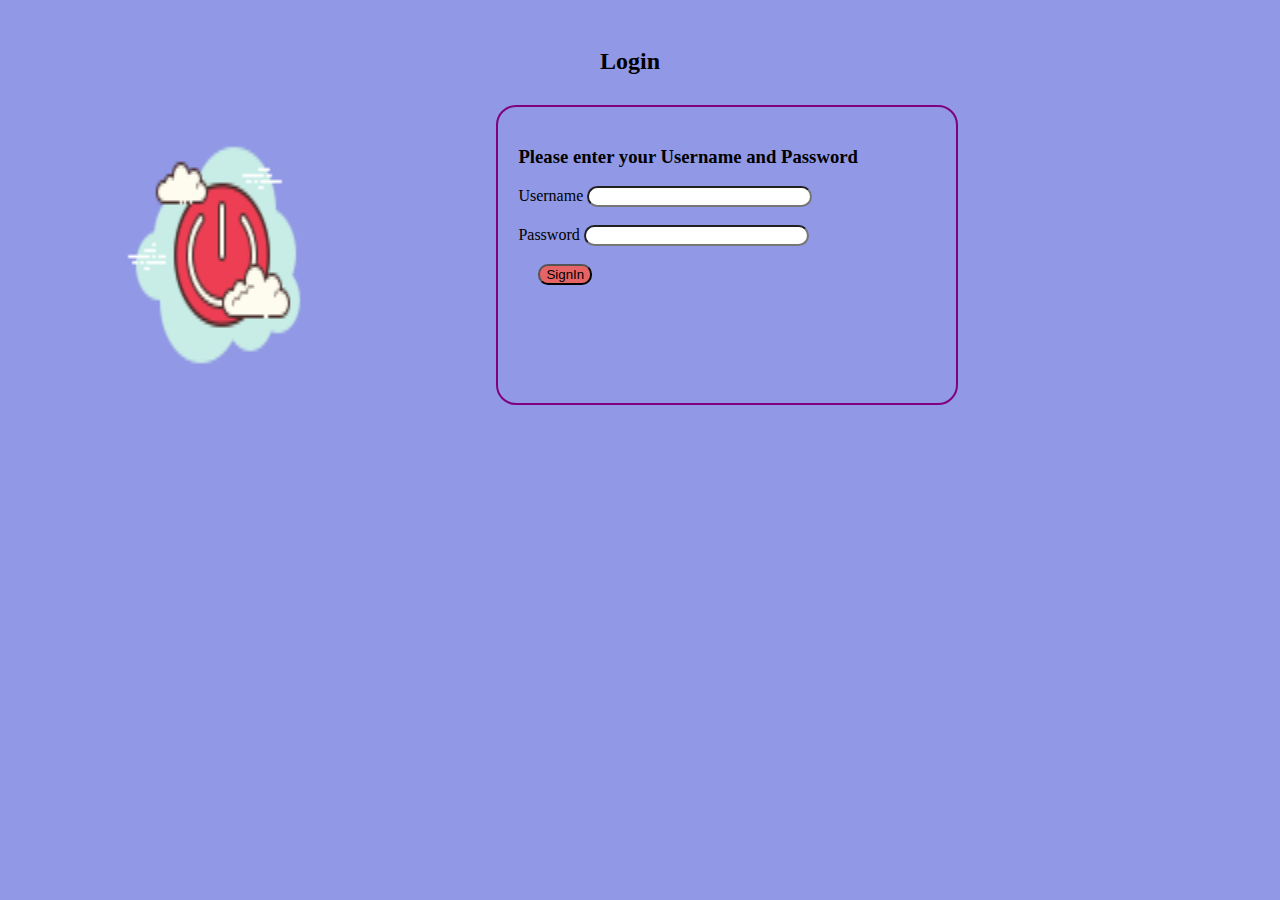
<file: index.html>
<!DOCTYPE html>
 <html>
   <head>
     <title> LogIn Page </title>
     <link href="styles/index.css" type="text/css" rel="stylesheet"/>
  </head>
  <body>
<div class="myGrid">
  <div class="topBox" >
    <h2 id="loginpage"> Login </h2>
 </div>
<div class="sideBox">
    <img src="img/login.jpg" id="SecondImg"/>
</div>

<div class="CenterBox">
   <h3>Please enter your Username and Password</h3>

   <form method="POST" action="login.php">

     Username <input name="email" type="text" size="25" id="curveIT" />     <br> <br>

     Password <input name="password" type="password" size="25" id="curveIT" />     <br> <br>
     <!--<button id="signIn" type="submist">Sign In</button>-->
   <input type="submit" value="SignIn" id="submit" />
   </form>
</div>
</div>
 </body>

</html>
</file>
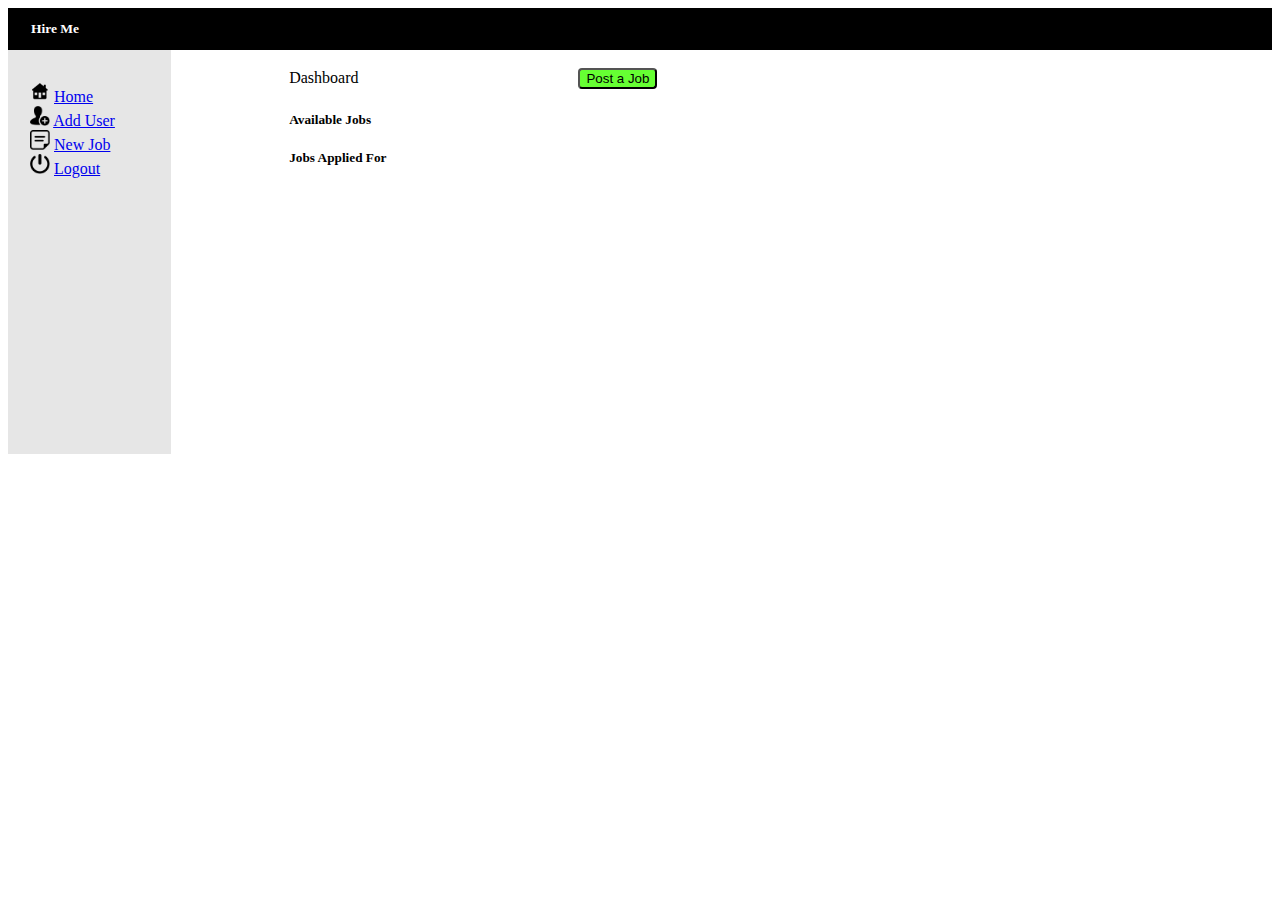
<file: homescreen.html>
<html>
    <head>
        <title> Dashboard/ Homescreen </title>
        <link rel="stylesheet" href="styles/dashboard.css" type="text/css" />
    </head>
    <body>
    <div class="myGrid">
        <div class="topBox" >
            <h2 id="loginpage"> Hire Me </h2>
        </div>
        <div class="sideBox">
          <img src="img/home.jpg" id="home"> <a href="homescreen.html"> Home </a> </img> <br>
          <img src="img/addon.jpg" id="Addon"> <a href="user.html"> Add User </a> </img> <br>
          <img src="img/edit.jpg" id="Edit"> <a href="jobs.html"> New Job </a> </img> <br>
          <img src="img/logout.jpg" id="Logout"> <a href="index.html"> Logout </a> </img> <br>
        </div>
        <div class="centerBox">
               <p> Dashboard <button id="colorIt"> Post a Job </button> </p>
               <div class="firstTable"><h5> Available Jobs </h5></div>
               <div class="secondTable"> <h5> Jobs Applied For </h5> </div>
       
        </div>
    </div>   
    </body>
</html>
</file>
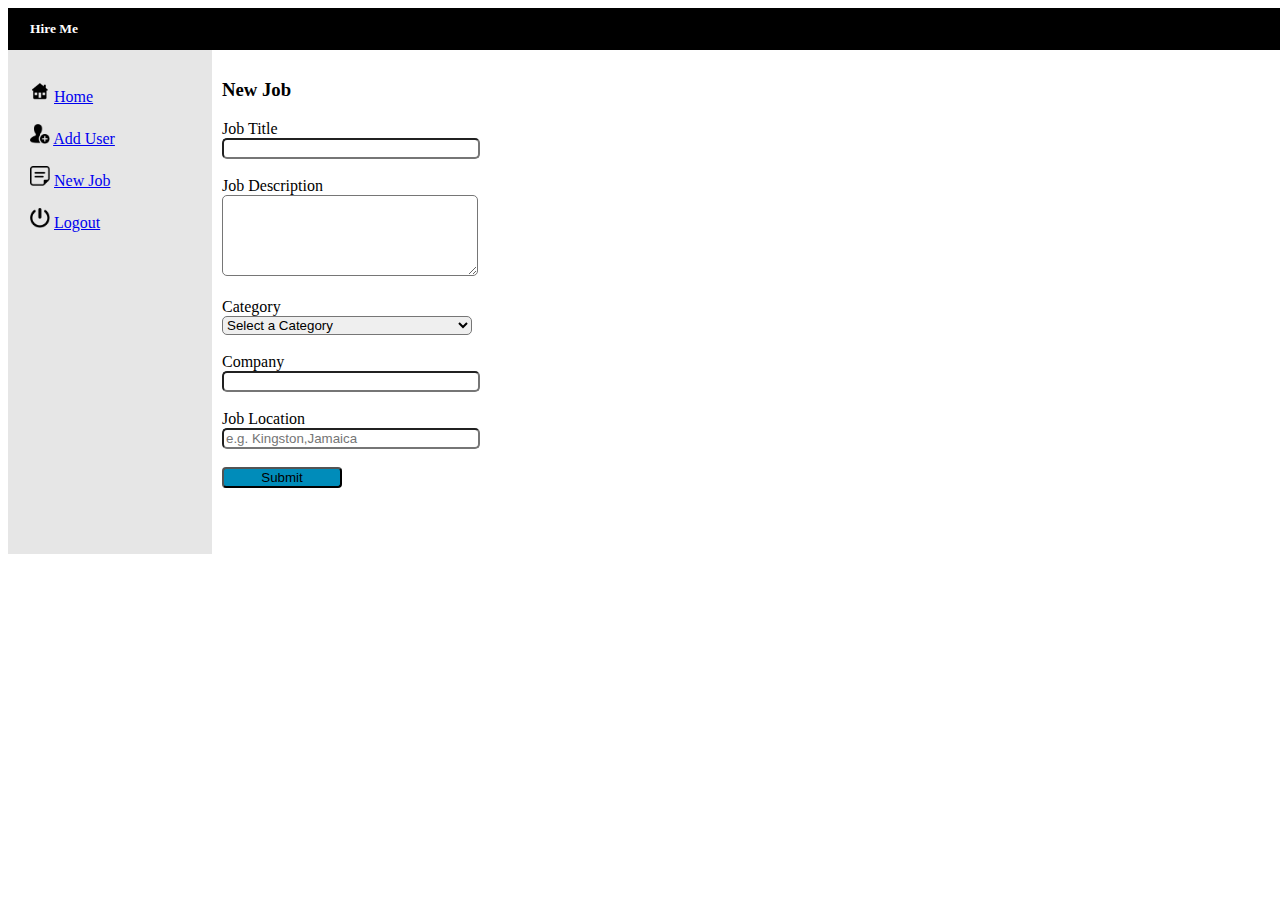
<file: jobs.html>
<!DOCTYPE html> <html>
<head>
  <link href="styles/jobs.css" rel="stylesheet" type="text/css"/>
</head>
  <body>
 <div class="myGrid">
   <div class="topBox">
      <h2 id="loginpage"> Hire Me </h2>
   </div>
      <div class="sideBox">
        <img src="img/home.jpg" id="home"> <a href="homescreen.html"> Home </a> </img> <br> <br>
        <img src="img/addon.jpg" id="Addon"> <a href="user.html"> Add User </a> </img> <br> <br>
        <img src="img/edit.jpg" id="Edit"> <a href="jobs.html"> New Job </a> </img> <br> <br>
        <img src="img/logout.jpg" id="Logout"> <a href="index.html"> Logout </a> </img> <br> <br>
      </div>
   <div class="centerBox">
<h3 id="moveIt" > New Job </h3>

<form method = "POST" action="job.php">
   Job Title <br> 
    <input name="Title" type="text" size="25" id="curvIt" />   <br> <br>

    Job Description <br>
    <textarea name="Description" rows="5" cols="40" size="25"  id="curvIt" ></textarea> <br> <br>
    
    Category <br>
    <select name="Category" id="curvIt"> 
       <option value="0">Select a Category </option>
       <option value="Sales & Marketing"> Sales & Marketing </option>
       <option value="Programming"> Programming </option>
       <option value="Business & Management"> Business & Management </option>
       <option value="Design"> Design </option>
       <option value="Customer Support"> Customer Support</option>
       <option value="DevOps & Sysadmin"> DevOps & Sysadmin</option>
       
    </select> <br> <br>

    Company <br>
    <input type="text" name="Company" size="25"  id="curvIt" />  <br> <br>

    Job Location <br>
    <input type="text" name="Location" size="25" id="curvIt" placeholder="e.g. Kingston,Jamaica" />    <br> <br>
  
  <input type="submit" value="Submit" id="submit">
 </form>
 </div>
</div>
</body>

</html>
</file>
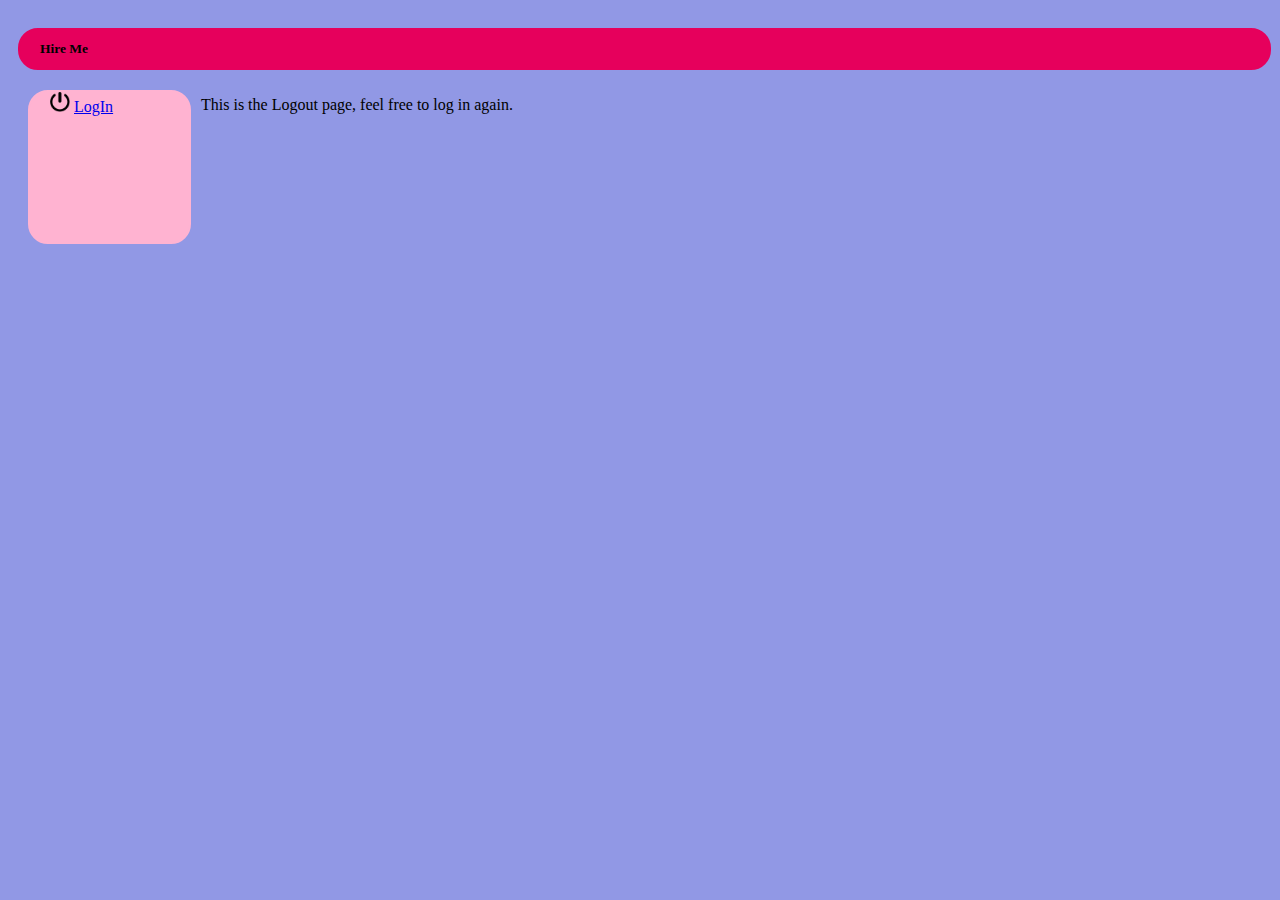
<file: logout.html>
<!DOCTYPE html>
<html>
    <head>
        <title> Logout page </title>
        <link rel="stylesheet" href="styles/logout.css" type="text/css" />
    </head>
    <body>
        <div class="myGrid"> 
        <div class="topBox">
            <h2 id="loginpage"> Hire Me </h2>
        </div>
        
        <div class="sideBox"> 
         <img src="img/logout.jpg" id="Logout"> <a href="index.html"> LogIn </a> </img> <br>
        </div>
        
        <div class="centerBox">
            <p>
                This is the Logout page, feel free to log in again.
            </p>
            
        </div>
        
        </div>
    </body>
</html>
</file>
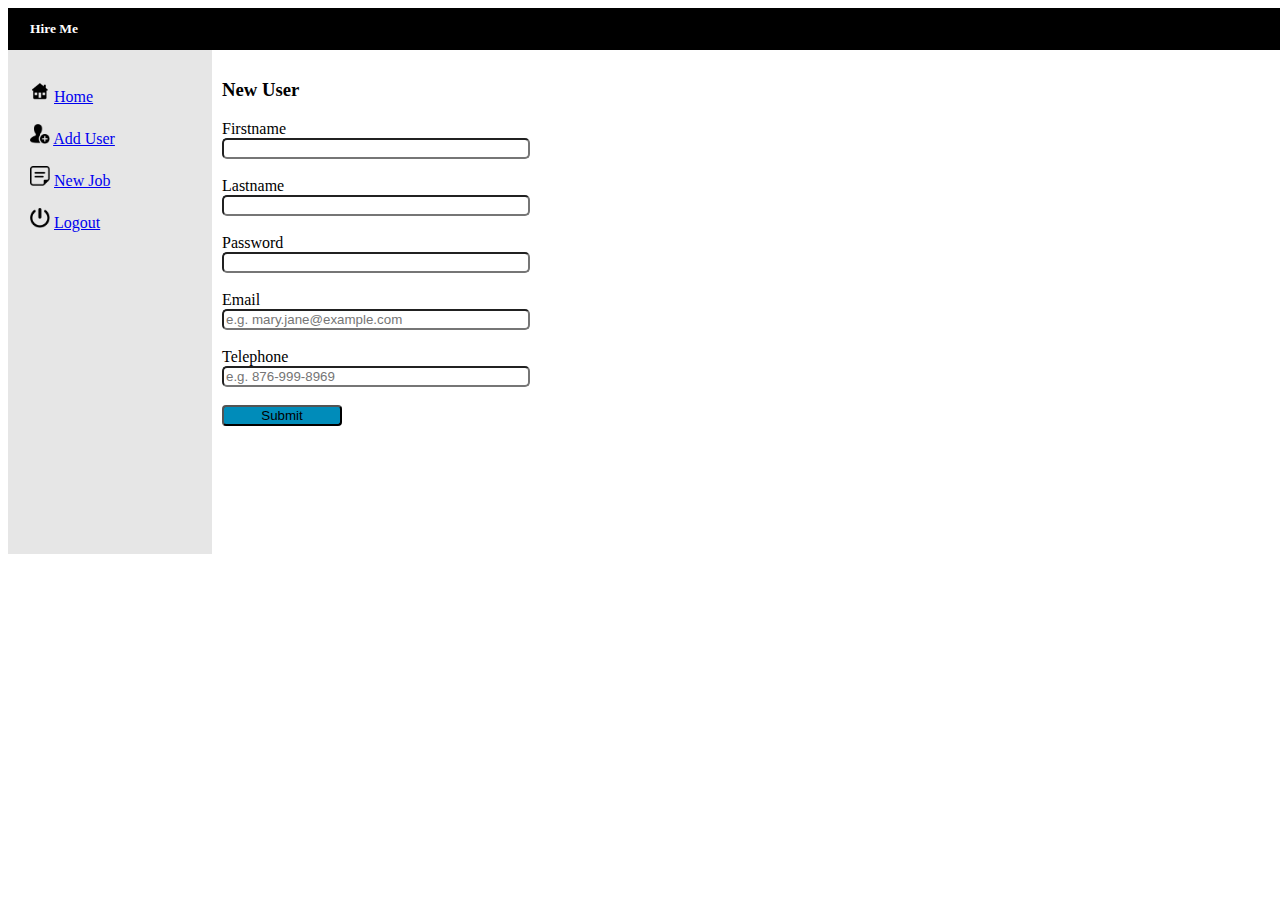
<file: user.html>
<!DOCTYPE html>
<html>
  <head>
    <title> Hire Me </title>
    <link href="styles/user.css" type="text/css" rel="stylesheet"/>
 </head>
 <body>
<div class="myGrid">
 <div class="topBox" >
   <h2> Hire Me </h2>
</div>
<div class="sideBox">
   <img src="img/home.jpg" id="home" id="icon"> <a href="homescreen.html"> Home </a> </img> 
   <br><br>
   <img src="img/addon.jpg" id="Addon" id="icon"> <a href="user.html"> Add User </a> </img>
   <br> <br>
   <img src="img/edit.jpg" id="Edit" id="icon"> <a href="jobs.html"> New Job </a> </img> 
    <br> <br>
   <img src="img/logout.jpg" id="Logout" id="icon"> <a href="index.html"> Logout </a> </img>
</div>
<div class="CenterBox">
  <h3> New User </h3>

  <form method="POST" action="user.php">

    Firstname <br> 
    <input name="firstname" type="text" size="25" id="curvIt" />   <br> <br>

    Lastname <br>
    <input name="lastname" type="text" size="25" id="curvIt" />    <br> <br>

    Password <br>
    <input type="text" name="password" size="25" id="curvIt" />   <br> <br>

    Email <br>
    <input type="text" name="email" size="25" placeholder="e.g. mary.jane@example.com" id="curvIt" />  <br> <br>

    Telephone <br>
    <input type="text" name="telephone" size="25" placeholder="e.g. 876-999-8969" id="curvIt" />    <br> <br>
    <!--<button id="signIn" type="submist">Sign In</button>-->
  <input type="submit" value="Submit" id="submit">
  </form>
</div>
</div>
</body>

</html>
</file>
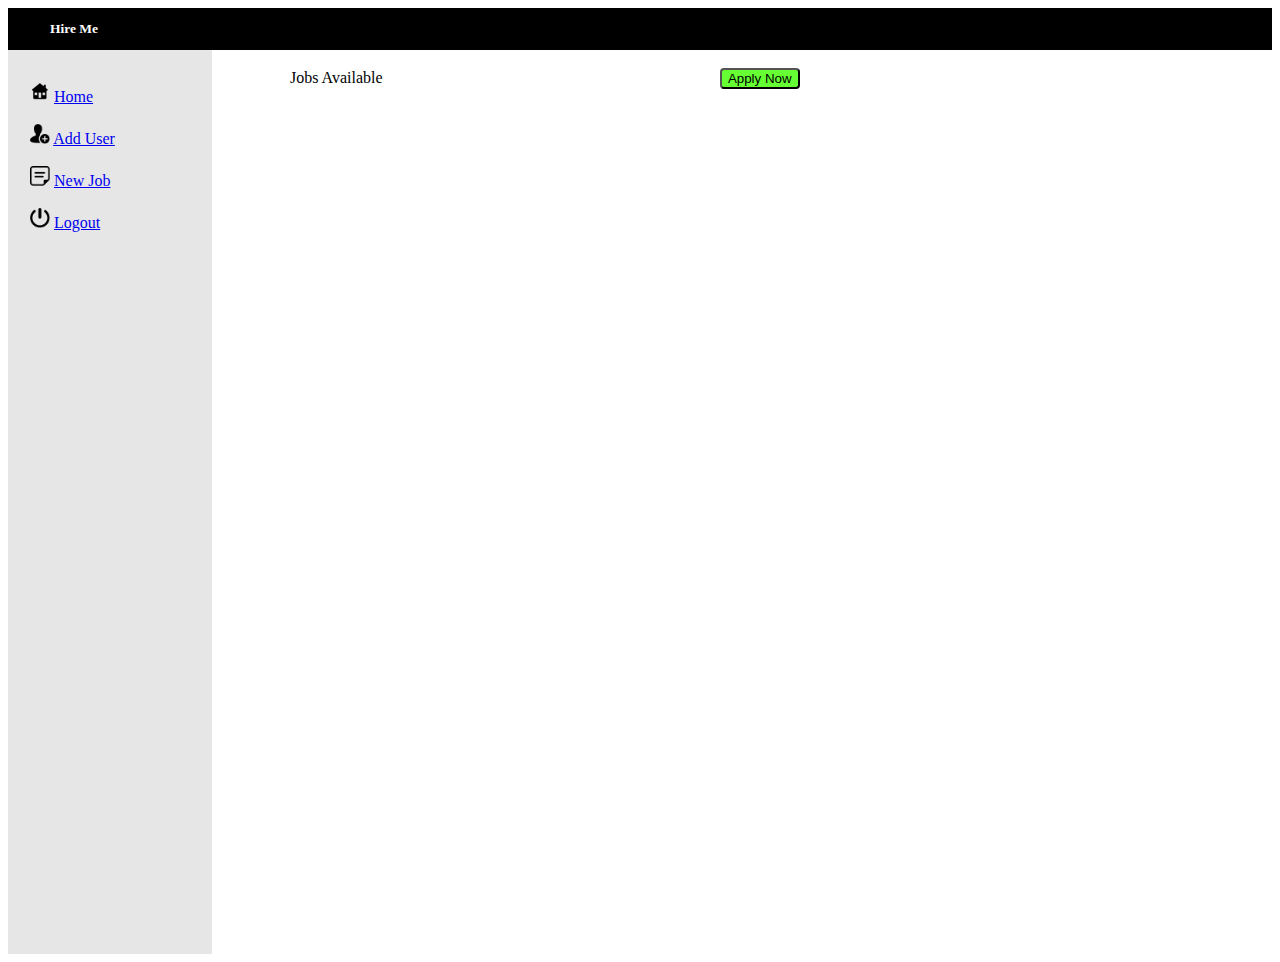
<file: Viewing.html>
<! DOCTYPE html>

<html>
    <head>
        <title> Dashboard/ Homescreen </title>
        <link rel="stylesheet" href="styles/viewing.css" type="text/css" />
    </head>
    <body>
    <div class="myGrid">
        <div class="topBox" >
            <h2 id="loginpage"> Hire Me </h2>
        </div>
        <div class="sideBox">
          <img src="img/home.jpg" id="home"> <a href="homescreen.html"> Home </a> </img> <br> <br>
          <img src="img/addon.jpg" id="Addon"> <a href="user.html"> Add User </a> </img> <br> <br>
          <img src="img/edit.jpg" id="Edit"> <a href="jobs.html"> New Job </a> </img> <br> <br>
          <img src="img/logout.jpg" id="Logout"> <a href="index.html"> Logout </a> </img> <br>
        </div>
        <div class="centerBox">
              <p> Jobs Available <button id="colorIt"> Apply Now </button> </p>
               <div class="firstTable"><h5>  </h5></div>
               <div class="secondTable"> <h5> </h5> </div>
       
        </div>
    </div>   
    </body>
</html>
</file>
<file: styles/index.css>
body{
    background-color: #9198e5;
}

.myGrid{
    display: grid;
    height: auto;
    width: auto;
    
}

.topBox{
    grid-column-start: 1;
    grid-column-end: 7;
    grid-row-start: 1;
    grid-row-end: 3;
    display: flex;
    margin-top: 20px;
    margin-left: 10px;
    margin-right: 30px;
    justify-content: center;
    
}

.sideBox{
    margin-top: 10px;
    margin-left: 10px;
    display: flex;
   

}

.CenterBox{
    margin-top: 10px;
    margin-left: 100px;
    flex-wrap: wrap;
    border: 2px solid Purple;
    border-radius: 20px;
    padding: 20px;
}

#submit{
    border-radius: 10px;
    background-color: #e66465;
    font-family: sans-serif;
    margin-left: 20px;
}

#curveIT{
    border-radius: 20px; 
 }
 
 #SecondImg{
     width:200px;
     height: 300px;
     margin-left: 100px;
 }
</file>
<file: styles/dashboard.css>
body{
    background-color: white;
    font-family: Times;
}

.myGrid{
    display: grid;
    height: auto;
    width: auto;
    
}

.topBox{
    grid-column-start: 1;
    grid-column-end: 7;
    grid-row-start: 1;
    grid-row-end: 3;
    display: flex;
    border: 2px solid black;
    background-color: black;
    color:white;
    font-family: cursive;
    font-size: 9px;
    padding-left: 20px;
    
}



.sideBox{
    border: 2px solid  #e6e6e6;
    background-color:  #e6e6e6;
    height: 400px;
    width: 159px;
}

.centerBox{
   border:2px solid white;
   width: 400px;
   font-family: Times;
   height: 400px;

}

#colorIt{
    background-color:  #66ff33;
    border-radius: 4px;
    margin-left: 162pt;
}

h2{
    margin-left: 1px;
}

#home{
    margin-top: 30px;
}

img{
    width: 20px;
    height: 20px;
    margin-left: 20px;
    
}



table{
    border-collapse: collapse;
    font-family: Times;
    font-size: 1.1em;
    width: 600px;
    
    
}

#headr{
    background-color: #687291;
}

th,td{
    padding-right: 0.5em;
    padding-left: 0.5em;
    white-space: nowrap;
    background-color:#f2f2f2;
    
}

td,tr{
    text-align: center;
    border-bottom: 1px;
    background-color: white;
}
</file>
<file: styles/jobs.css>
body{
    background-color: white;
    height: auto;
    width: auto;
}


#submit{
    border-radius: 4px;
    background-color: #008CBA;
    font-family: sans-serif;
    width: 120px; 
}

#curvIt{
    border-radius: 5px;
    width: 250px;
}

.myGrid{
    display: grid;
    height: auto;
    width: auto;

}

.topBox{
    grid-column-start: 1;
    grid-column-end: 7;
    grid-row-start: 1;
    grid-row-end: 3;
    display: flex;
    justify-content: left;
    border:2px solid black;
    color: white;
    background-color: black;
    font-family: cursive;
    font-size: 9px;
    padding-left: 20px;

}

.sideBox{
   border: 2px solid #e6e6e6;
   background-color: #e6e6e6;
   width: 200px;
   height: 500px;
}

.centerBox{
    margin-top: 10px;
    margin-left: 10px;
    font-family: Times;
    width: 500px;
    margin-right: 600px;
}

#home{
    margin-top: 30px;
}

img{
    width: 20px;
    height: 20px;
    margin-left: 20px;
    
}
</file>
<file: styles/logout.css>
body{
    background-color: #9198e5;
}

.myGrid{
    display: grid;
    height: auto;
    width: auto;
}

.topBox{
    grid-column-start: 1;
    grid-column-end: 7;
    grid-row-start: 1;
    grid-row-end: 3;
    display: flex;
    margin-top: 20px;
    margin-left: 10px;
    margin-right: 30px;
    justify-content: left;
    font-size: 9px;
    border: 2px solid #e6005c;
    border-radius: 20px;
    background: #e6005c;
}

.sideBox{
   width: 159px;
   height: 150px;
   margin-left: 20px;
   margin-top: 20px;
   border: 2px solid #ffb3d1;
   border-radius: 20px;
   background: #ffb3d1;
}

img{
    width: 20px;
    height: 20px;
    margin-left: 20px;
    
}

#loginpage{
    margin-left:20px;
    font-family: cursive;
}

.centerBox{
    margin-top: 10px;
    margin-left: 10px;
    font-family: Times;
    width: 500px;
    margin-right: 600px;
}

#LogIn{
    margin-top:20px;

}
</file>
<file: styles/user.css>
body{
  background-image: white;
}

.myGrid{
    display: grid;
    height: auto;
    width: auto;

}

.topBox{
    grid-column-start: 1;
    grid-column-end: 7;
    grid-row-start: 1;
    grid-row-end: 3;
    display: flex;
    justify-content: left;
    border:2px solid black;
    color: white;
    background-color: black;
    font-family: cursive;
    font-size: 9px;
    padding-left: 20px;

}

.sideBox{
   border: 2px solid #e6e6e6;
   background-color: #e6e6e6;
   width: 200px;
   height: 500px;
}

.CenterBox{
    margin-top: 10px;
    margin-left: 10px;
    border-radius: 20px;
    font-family: Times;
    width: 500px;
    margin-right: 600px;
}

#submit{
    border-radius: 4px;
    background-color: #008CBA;
    font-family: sans-serif;
    width: 120px;
}

#icon{
    border-radius: 20px;
    
}

#curvIt{
    border-radius: 5px;
    width: 300px;
}

#home{
    margin-top: 30px;
}

img{
    width: 20px;
    height: 20px;
    margin-left: 20px;
    
}
</file>
<file: styles/viewing.css>
body{
    background-color: white;
    font-family: Times;
}

.myGrid{
    display: grid;
    height: auto;
    width: auto;
    
}

.topBox{
    grid-column-start: 1;
    grid-column-end: 7;
    grid-row-start: 1;
    grid-row-end: 3;
    display: flex;
    border: 2px solid black;
    background-color: black;
    color:white;
    font-family: cursive;
    font-size: 9px;
    padding-left: 20px;
    
}



.sideBox{
    border: 2px solid  #e6e6e6;
    background-color:  #e6e6e6;
    width: 200px;
}

.centerBox{
   border:2px solid white;
   width: 600px;
   font-family: Times;
   height: 900px;


}

#colorIt{
    background-color:  #66ff33;
    border-radius: 4px;
    margin-left: 25em;
    
}

h2{
    margin-left: 20px;
}

#home{
    margin-top: 30px;
}

img{
    width: 20px;
    height: 20px;
    margin-left: 20px;
    
}



table{
    border-collapse: collapse;
    font-family: Times;
    font-size: 1.1em;
}

#headr{
    background-color: #687291;
}

th,td{
    padding-right: 0.5em;
    padding-left: 0.5em;
    white-space: nowrap;
}

td,tr{
    text-align: center;
    border-bottom: 1px;
}

#growIt{
    font-size: 30px;
    font-weight: bold;
}
</file>
